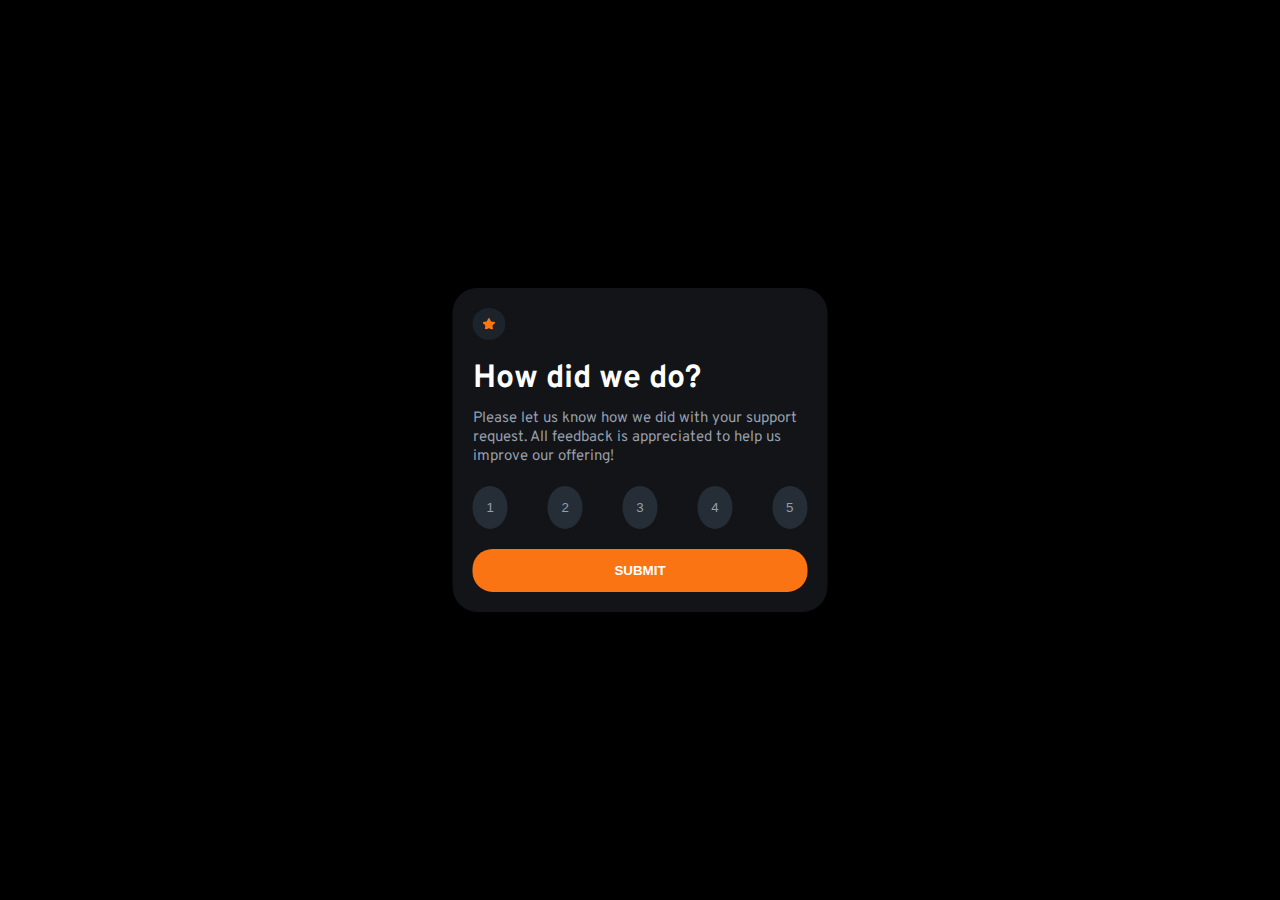
<file: interactive-rating-component-main/index.html>
<!DOCTYPE html>
<html lang="en">
<head>
    <meta charset="UTF-8">
    <meta name="viewport" content="width=device-width, initial-scale=1.0">
    <meta name="author" content="Ana Amaral">
    <title>Interactive rating component</title>
    <link rel="stylesheet" href="CSS/style.css">
    <link rel="shortcut icon" href="images/favicon-32x32.png" type="image/x-icon">
    <script src="JS/script.js" defer></script>
</head>
<body>
    <section class="first">
        <img class="icon-star" src="images/icon-star.svg" alt="icon-star">
        <h1> How did we do?</h1>
        <p>Please let us know how we did with your support request. All feedback is appreciated to help us improve our offering!
        </p>

        <article class="balloon">
            <button type="button" class="choose">1</button>
            <button type="button" class="choose">2</button>
            <button type="button" class="choose">3</button>
            <button type="button" class="choose">4</button>
            <button type="button" class="choose">5</button>
        </article>

        <button type="button" class="submit">Submit</button>
    </section>
</body>
</html>
</file>
<file: interactive-rating-component-main/CSS/style.css>
@import url('https://fonts.googleapis.com/css2?family=Overpass:wght@400;700&display=swap');


*{
    padding: 0;
    margin: 0;
    border: 0;
    box-sizing: border-box;
}

body{
    background-color: #000;
    color: hsl(0, 0%, 100%);
    font-family: 'Overpass', sans-serif;
    height: 100vh;
    width: 100vw;
    position: relative;
}

:root{
    --light-grey: hsl(217, 12%, 63%);
    --medium-grey: hsl(216, 12%, 54%);
    --dark-blue: hsl(213, 19%, 18%);
    --very-dark-blue: hsl(216, 12%, 8%);
    --orange: hsl(25, 97%, 53%);
}

.first{
    margin: 0 auto;
    background-color: var(--very-dark-blue);
    border-radius: 25px;
    position: absolute;
    top: 50%;
    left: 50%;
    transform: translate(-50%, -50%);
    width: 375px;
    padding: 20px;
}

.icon-star{
    border-radius: 50%;
    background-color:rgba(37, 45, 55, 0.6);
    padding: 10px;
    width: 33px;
}

h1{
    padding: 13px 0 10px 0;
    font-weight: bolder;
}

p{
    font-size: 15px;
    font-weight: 400;
    color: var(--light-grey);
}

.balloon{
    padding: 20px 0;
    display: flex;
    justify-content: space-between;
}


.choose{
    cursor: pointer;
    background-color: var(--dark-blue);
    color: var(--light-grey);
    padding: 14px;
    border-radius: 50%;
}

.choose:hover{
    background-color: var(--orange);
    color: #fff;
}

.submit{
    width: 100%;
    border-radius: 20px;
    padding: 14px;
    text-transform: uppercase;
    font-weight: bolder;
    color: #fff;
    background-color: var(--orange);
    cursor: pointer;
}

.submit:hover{
    color: var(--orange);
    background-color: #fff;
}

/* JS */
.choose-active{
    background-color: var(--medium-grey);
    color: #fff;
    cursor: pointer;
    padding: 14px;
    border-radius: 50%;
}
</file>
